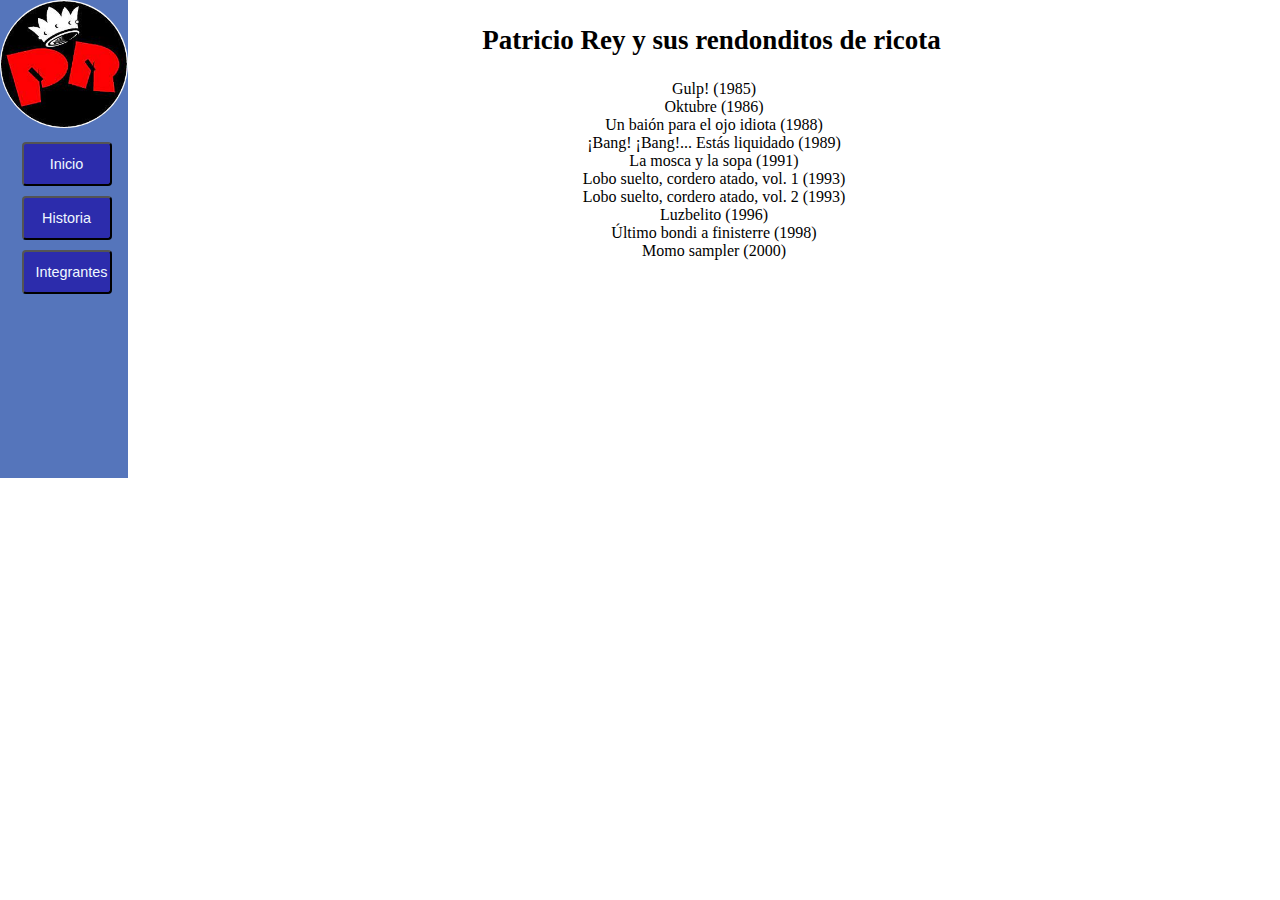
<file: discografia.html>
<!DOCTYPE html>
<html lang="en">
<head>
    <meta charset="UTF-8">
    <meta http-equiv="X-UA-Compatible" content="IE=edge">
    <meta name="viewport" content="width=device-width, initial-scale=1.0">
    <meta name="viewport" content="width=device-width, initial-scale=1">
    <link rel="stylesheet" href="styles.css">
    <title>Document</title>
</head>
<body>
    <div class="contenedor">
       <br>
       <br>
       <br>
        <header>
            <h1>Patricio Rey y sus rendonditos de ricota</h1>
        </header>
        
        <nav>
           <img src="[data-uri]" alt="">
            <ul class="navbar">
                <li><a href="index.html"><button >Inicio</button></a></li>
                <li><a href="historia.html"><button >Historia</button></a></li>
                <li><a href="integrantes.html"><button >Integrantes</button></a></li>   
             
                
            </ul>
        </nav>

        <main>
            
                <ul class="discografia">
                    <li>Gulp! (1985)</li>
                    <li>Oktubre (1986)</li>
                    <li>Un baión para el ojo idiota (1988)</li>
                    <li>¡Bang! ¡Bang!... Estás liquidado (1989)</li>
                    <li>La mosca y la sopa (1991)</li>
                    <li>Lobo suelto, cordero atado, vol. 1 (1993)</li>
                    <li>Lobo suelto, cordero atado, vol. 2 (1993)</li>
                    <li>Luzbelito (1996)</li>
                    <li>Último bondi a finisterre (1998)</li>
                    <li>Momo sampler (2000)</li>
                </ul>
           
            <br>
            
        </main>
        
        
    </div>
    <script src="https://cdn.jsdelivr.net/npm/bootstrap@5.2.3/dist/js/bootstrap.bundle.min.js" integrity="sha384-kenU1KFdBIe4zVF0s0G1M5b4hcpxyD9F7jL+jjXkk+Q2h455rYXK/7HAuoJl+0I4" crossorigin="anonymous"></script>
</body>
</html>
</file>
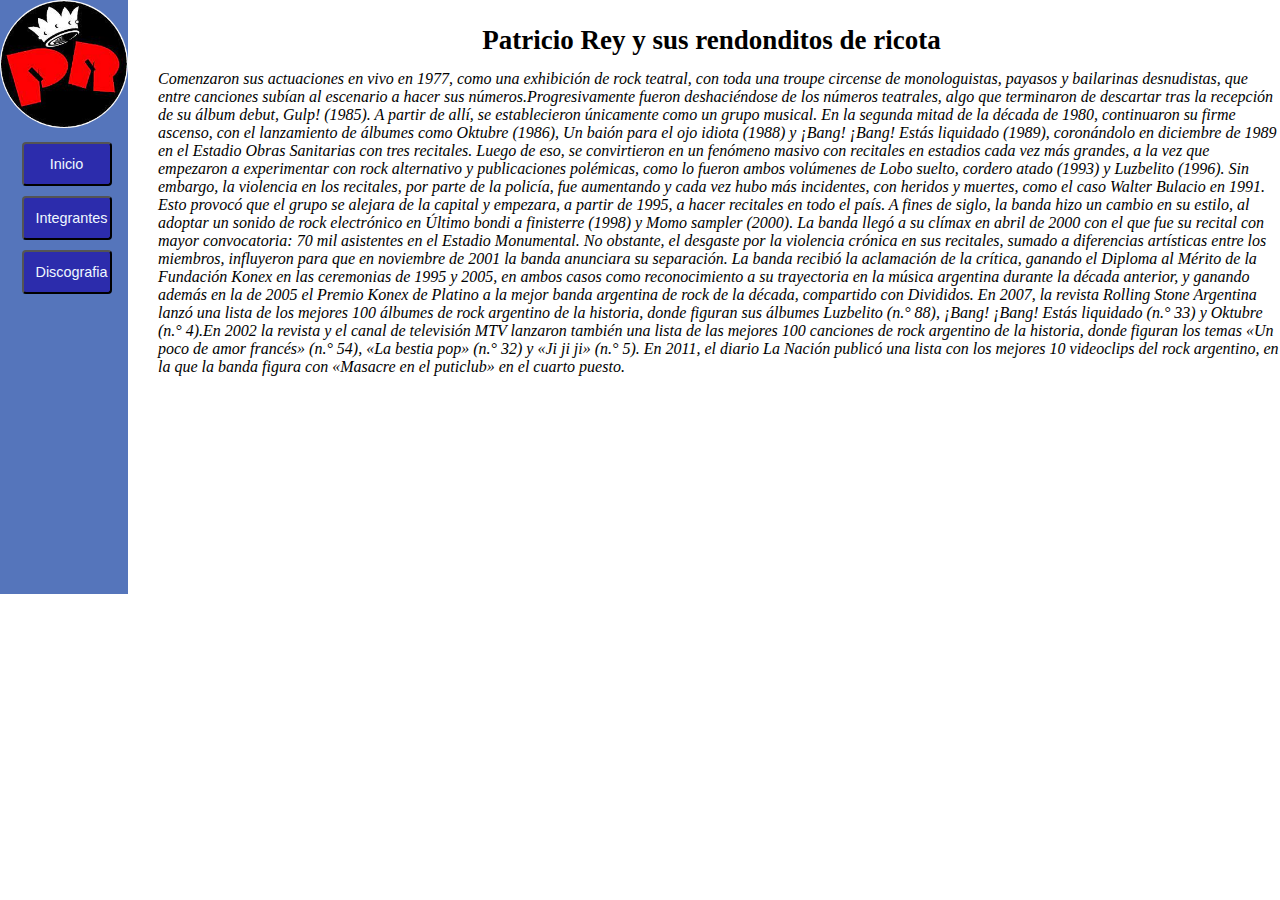
<file: historia.html>
<!DOCTYPE html>
<html lang="en">
<head>
    <meta charset="UTF-8">
    <meta http-equiv="X-UA-Compatible" content="IE=edge">
    <meta name="viewport" content="width=device-width, initial-scale=1.0">
    <meta name="viewport" content="width=device-width, initial-scale=1">
    <link rel="stylesheet" href="styles.css">
    <title>Document</title>
</head>
<body>
    <div class="contenedor">
        <header>
            <h1>Patricio Rey y sus rendonditos de ricota</h1>
        </header>
        
        <nav>
           <img src="[data-uri]" alt="">
            <ul class="navbar">
                <li><a href="index.html"><button >Inicio</button></a></li>
                <li><a href="integrantes.html"><button >Integrantes</button></a></li>   
                <li><a href="discografia.html"><button >Discografia</button></a></li>
                
            </ul>
        </nav>

        <main>
            <section id="info">
                <p>Comenzaron sus actuaciones en vivo en 1977, como una exhibición de rock teatral, con toda una troupe circense de monologuistas, payasos y bailarinas desnudistas, que entre canciones subían al escenario a hacer sus números.Progresivamente fueron deshaciéndose de los números teatrales, algo que terminaron de descartar tras la recepción de su álbum debut, Gulp! (1985). A partir de allí, se establecieron únicamente como un grupo musical. En la segunda mitad de la década de 1980, continuaron su firme ascenso, con el lanzamiento de álbumes como Oktubre (1986), Un baión para el ojo idiota (1988) y ¡Bang! ¡Bang! Estás liquidado (1989), coronándolo en diciembre de 1989 en el Estadio Obras Sanitarias con tres recitales. Luego de eso, se convirtieron en un fenómeno masivo con recitales en estadios cada vez más grandes, a la vez que empezaron a experimentar con rock alternativo y publicaciones polémicas, como lo fueron ambos volúmenes de Lobo suelto, cordero atado (1993) y Luzbelito (1996). Sin embargo, la violencia en los recitales, por parte de la policía, fue aumentando y cada vez hubo más incidentes, con heridos y muertes, como el caso Walter Bulacio en 1991. Esto provocó que el grupo se alejara de la capital y empezara, a partir de 1995, a hacer recitales en todo el país. A fines de siglo, la banda hizo un cambio en su estilo, al adoptar un sonido de rock electrónico en Último bondi a finisterre (1998) y Momo sampler (2000). La banda llegó a su clímax en abril de 2000 con el que fue su recital con mayor convocatoria: 70 mil asistentes en el Estadio Monumental. No obstante, el desgaste por la violencia crónica en sus recitales, sumado a diferencias artísticas entre los miembros, influyeron para que en noviembre de 2001 la banda anunciara su separación.

                    La banda recibió la aclamación de la crítica, ganando el Diploma al Mérito de la Fundación Konex en las ceremonias de 1995 y 2005, en ambos casos como reconocimiento a su trayectoria en la música argentina durante la década anterior, y ganando además en la de 2005 el Premio Konex de Platino a la mejor banda argentina de rock de la década, compartido con Divididos. En 2007, la revista Rolling Stone Argentina lanzó una lista de los mejores 100 álbumes de rock argentino de la historia, donde figuran sus álbumes Luzbelito (n.° 88), ¡Bang! ¡Bang! Estás liquidado (n.° 33) y Oktubre (n.° 4).En 2002 la revista y el canal de televisión MTV lanzaron también una lista de las mejores 100 canciones de rock argentino de la historia, donde figuran los temas «Un poco de amor francés» (n.° 54), «La bestia pop» (n.° 32) y «Ji ji ji» (n.° 5). En 2011, el diario La Nación publicó una lista con los mejores 10 videoclips del rock argentino, en la que la banda figura con «Masacre en el puticlub» en el cuarto puesto. </p>
            </section>
            <br>
            
        </main>
        
        
    </div>
    <script src="https://cdn.jsdelivr.net/npm/bootstrap@5.2.3/dist/js/bootstrap.bundle.min.js" integrity="sha384-kenU1KFdBIe4zVF0s0G1M5b4hcpxyD9F7jL+jjXkk+Q2h455rYXK/7HAuoJl+0I4" crossorigin="anonymous"></script>
</body>
</html>
</file>
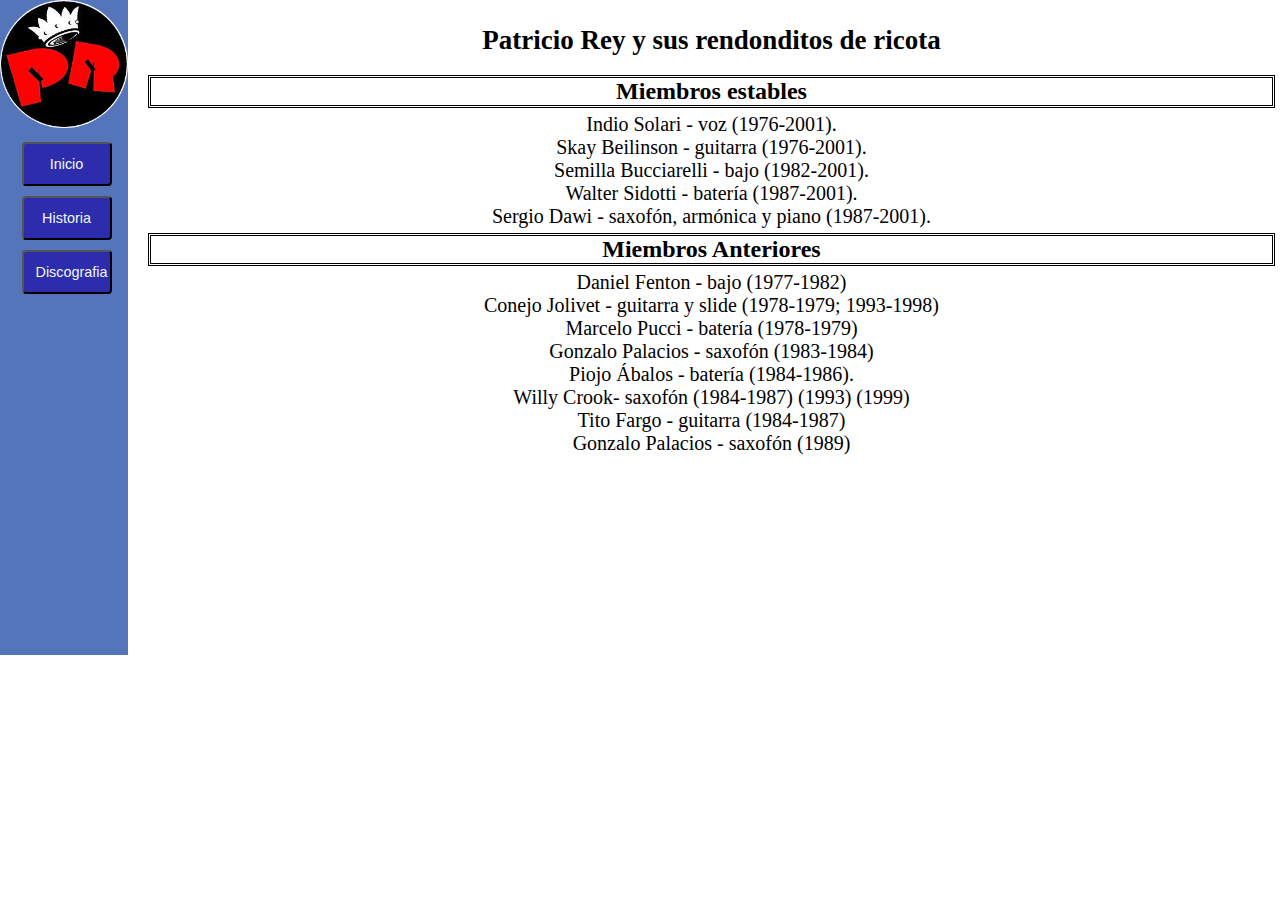
<file: integrantes.html>
<!DOCTYPE html>
<html lang="en">
<head>
    <meta charset="UTF-8">
    <meta http-equiv="X-UA-Compatible" content="IE=edge">
    <meta name="viewport" content="width=device-width, initial-scale=1.0">
    <meta name="viewport" content="width=device-width, initial-scale=1">
    <link rel="stylesheet" href="styles.css">
    <title>Document</title>
</head>
<body>
    <div class="contenedor">
        <header>
            <h1>Patricio Rey y sus rendonditos de ricota</h1>
        </header>
        
        <nav>
           <img src="[data-uri]" alt="">
            <ul class="navbar">
                <li><a href="index.html"><button >Inicio</button></a></li>
                <li><a href="historia.html"><button >Historia</button></a></li>
                <li><a href="discografia.html"><button >Discografia</button></a></li>
                
                
            </ul>
        </nav>
        <main>
            <h2>Miembros estables</h2>
            <ul class="integrantes">
            
            <li>Indio Solari - voz (1976-2001).</li>
            <li>Skay Beilinson - guitarra (1976-2001).</li>
            <li>Semilla Bucciarelli - bajo (1982-2001).</li>
            <li>Walter Sidotti - batería (1987-2001).</li>
            <li>Sergio Dawi - saxofón, armónica y piano (1987-2001).</li>
        </ul>
        <h2>Miembros Anteriores</h2>
        <ul class="integrantes-a">
            
            <li>Daniel Fenton - bajo (1977-1982)</li>
            <li>Conejo Jolivet - guitarra y slide (1978-1979; 1993-1998)</li>
            <li>Marcelo Pucci - batería (1978-1979)</li>
            <li>Gonzalo Palacios - saxofón (1983-1984)</li>
            <li>Piojo Ábalos - batería (1984-1986).</li>
            <li>Willy Crook- saxofón (1984-1987) (1993) (1999)</li>
            <li>Tito Fargo - guitarra (1984-1987)</li>
            <li>Gonzalo Palacios - saxofón (1989)</li>
        </ul>       
    </main>
    </div>
    <script src="https://cdn.jsdelivr.net/npm/bootstrap@5.2.3/dist/js/bootstrap.bundle.min.js" integrity="sha384-kenU1KFdBIe4zVF0s0G1M5b4hcpxyD9F7jL+jjXkk+Q2h455rYXK/7HAuoJl+0I4" crossorigin="anonymous"></script>
</body>
</html>
</file>
<file: styles.css>
*{
    margin: 0;
    padding: 0;
    
}

.contenedor{
    
    max-width: 100%;
    height: auto;
    display:grid;
    
    grid-template-columns: 10% 90%;
    grid-template-rows: 70px 1fr 200px;
    grid-template-areas: 
        "navegacion encabezado"
        "navegacion contenido"
        "navegacion pie"
    
    ;

}
@media (max-width: 1024px){
    .contenedor{
        display: grid;
        grid-template-columns: 1fr 90%;   
     }


}
@media (max-width:767px){
    .contenedor{
        grid-template-columns: 1fr;
        grid-template-rows: 30% 10% 60% ;
        grid-template-areas: 
        "navegacion"
        "encabezado"
        "contenido"
        
        ;
    }
    .navbar{
        display:grid;
        grid-auto-flow:column;
        
    }
    nav img{
       width:50px;      
       
    }
    
}
img{
    max-width: 100%;
    height: auto;
}
header{
    margin-left: 15px;
    grid-area: encabezado;
    display: flex;
    align-items: center;
    justify-content: center;
}
h1{
    font-size: 27px;
}
nav{
    grid-area: navegacion;
    background-color: rgb(85, 117, 187);
    justify-items: center;
    text-align: center; 
    height: 100%;

}
nav img{
    border-radius: 50%;
}

nav ul li{
    
    list-style: none;
    margin-top: 10px;
    padding-left: 5px;
    
    
}
main{
    margin-left: 15px;
    grid-area: contenido;
}

footer{
    grid-area: pie;
    justify-items: center;
    text-align: center; 


}
section{
    margin-left: 15px;
}
#galeria{
    
    max-width: 100%;
    height: 100px;
    margin: 10px;
    display: grid;
    
    grid-template-columns: repeat(4,1fr);
    
      
}

section img{
    display: flex;
    flex-flow: wrap;
    margin-top: 25px;
    margin-bottom: 25px;
    width: 150px;
    height: 100px;
    transform: scale(1);
    transition: transform .5s;
}
section img:hover{
    transform: scale(1.5);
}
section p{
    font-family: Georgia, 'Times New Roman', Times, serif;
    font-style: italic;
    
}
button{
        
        padding: 12px;
        width: 90px;
        background-color: rgb(44, 44, 172);
        color:aliceblue;
        border-radius: 4px;
        font-size: 90%;
            

        
}
nav ul{
    justify-items: center;
    text-align: center; 
}

.integrantes{
    list-style: none;
    font-size: 20px;
    text-align: center;
}
h2{
    display: grid;
    text-align: center;
    border-style: double;
    margin: 5px;
}
.integrantes-a{
    list-style: none;
    font-size: 20px;
    text-align: center;
}
.discografia{
    list-style: none;
    margin-top: 10px;
    padding-left: 5px;
    text-align: center;
}
h1{
    margin-top: 10px;
}
</file>
